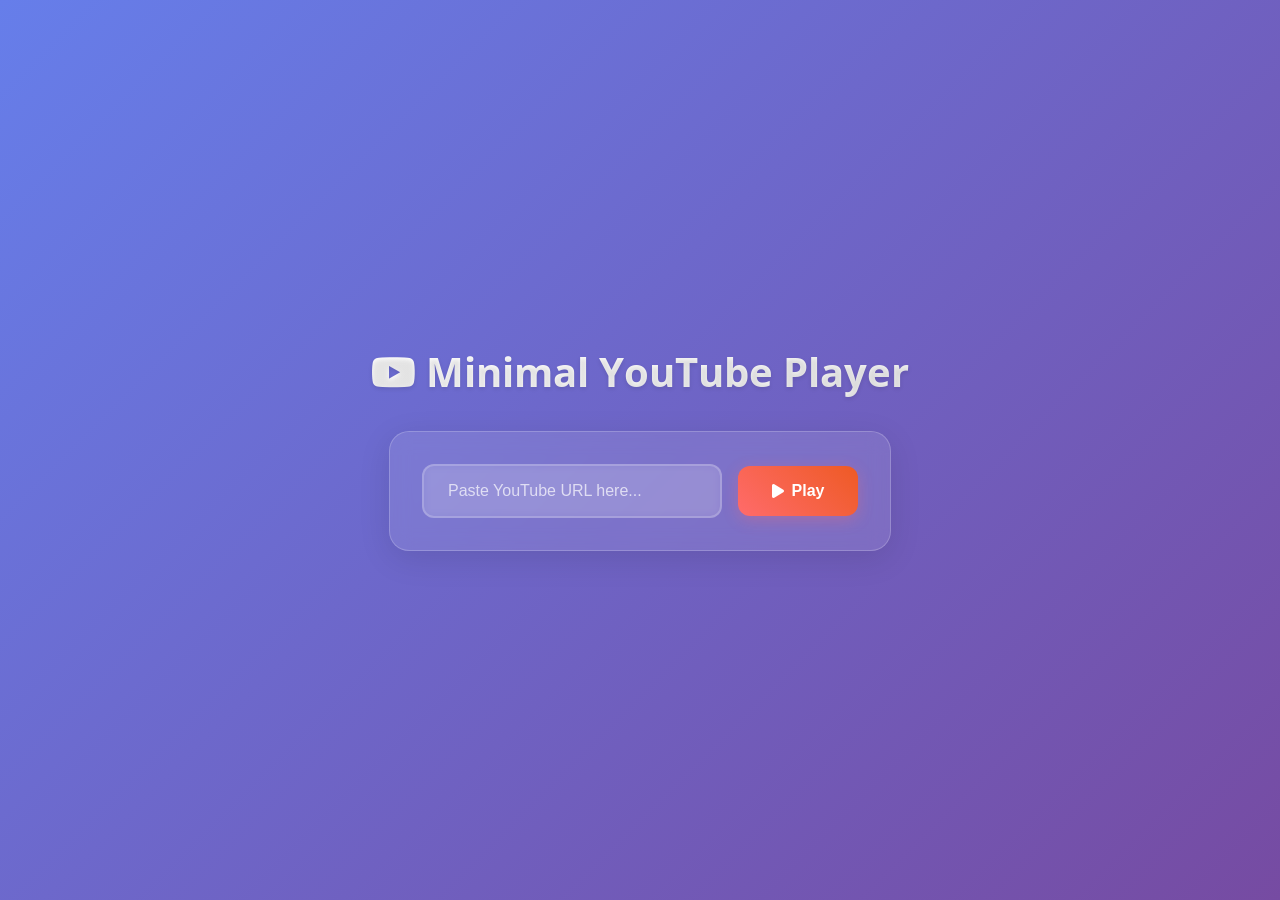
<file: index.html>
<!DOCTYPE html>
<html lang="en">
<head>
  <meta charset="UTF-8">
  <meta name="viewport" content="width=device-width, initial-scale=1.0">
  <title>Minimal YouTube Player</title>
  <meta name="description" content="A clean, minimal YouTube video player with modern UI">
  
  <!-- Fonts -->
  <link href="https://fonts.googleapis.com/css2?family=Open+Sans:wght@400;600;700&display=swap" rel="stylesheet">
  
  <!-- Favicons -->
  <link rel="icon" type="image/png" sizes="16x16" href="https://raw.githubusercontent.com/diluteoxygen/Minimal-YouTube-Player/main/favicon/favicon-16x16.png">
  <link rel="icon" type="image/png" sizes="32x32" href="https://raw.githubusercontent.com/diluteoxygen/Minimal-YouTube-Player/main/favicon/favicon-32x32.png">
  <link rel="icon" type="image/png" sizes="192x192" href="https://raw.githubusercontent.com/diluteoxygen/Minimal-YouTube-Player/main/favicon/android-chrome-192x192.png">
  <link rel="icon" type="image/png" sizes="512x512" href="https://raw.githubusercontent.com/diluteoxygen/Minimal-YouTube-Player/main/favicon/android-chrome-512x512.png">
  
  <!-- Icons -->
  <link rel="stylesheet" href="https://cdnjs.cloudflare.com/ajax/libs/font-awesome/6.0.0/css/all.min.css">
  
  <!-- Styles -->
  <link rel="stylesheet" type="text/css" href="style.css">
</head>
<body>
  <div class="container">
    <header>
      <h1><i class="fab fa-youtube"></i> Minimal YouTube Player</h1>
    </header>
    
    <main>
      <div class="search-container">
        <div class="input-group">
          <input 
            id="youtube-url" 
            type="url" 
            placeholder="Paste YouTube URL here..." 
            autocomplete="off"
            aria-label="YouTube URL"
            required
          >
          <button id="play-button" onclick="playVideo()" aria-label="Play video">
            <i class="fas fa-play"></i>
            <span>Play</span>
          </button>
        </div>
        
        <div id="error-message" class="error-message" role="alert" aria-live="polite">
          <i class="fas fa-exclamation-triangle"></i>
          <span id="error-text"></span>
        </div>
        
        <div id="success-message" class="success-message" role="status" aria-live="polite">
          <i class="fas fa-check-circle"></i>
          <span>Video loaded successfully!</span>
        </div>
      </div>
      
      <div id="player" role="region" aria-label="Video player"></div>
    </main>
  </div>
  
  <script src="script.js"></script>
</body>
</html>
</file>
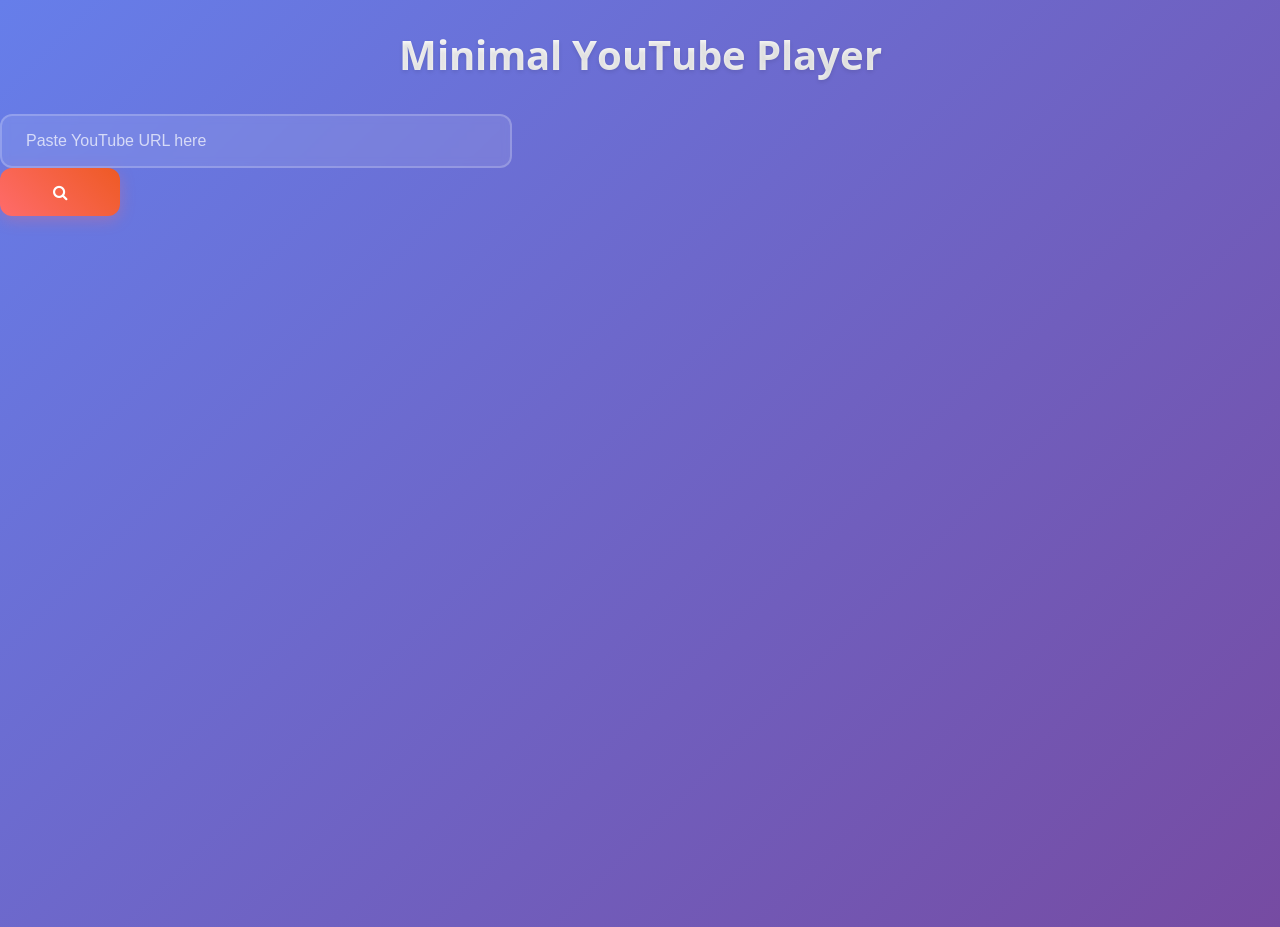
<file: main.html>
<!DOCTYPE html>
<html>
<head>
  <title>Minimal YouTube Player</title>
  <link href="https://fonts.googleapis.com/css?family=Open+Sans:400,700" rel="stylesheet">
  <link rel="stylesheet" href="https://cdnjs.cloudflare.com/ajax/libs/font-awesome/4.7.0/css/font-awesome.min.css">
  <link rel="stylesheet" type="text/css" href="style.css">
</head>
<body>
  <h1>Minimal YouTube Player</h1>
  <input id="youtube-url" type="text" placeholder="Paste YouTube URL here" style="width: 40%">
  <button onclick="playVideo()"><i class="fa fa-search"></i></button>
  <br><br>
  <div id="player"></div>

  <script>
    function getVideoId(youtubeUrl) {
      // Check if the URL is a shortened URL (e.g. https://youtu.be/dQw4w9WgXcQ)
      if (youtubeUrl.startsWith("https://youtu.be/")) {
        // Split the URL by the "/" character
        var urlParts = youtubeUrl.split("/");
  
        // Take the last element in the array (the video ID)
        return urlParts[urlParts.length - 1];
      }
  
      // Otherwise, assume the URL is a regular video URL (e.g. https://www.youtube.com/watch?v=dQw4w9WgXcQ)
      // Split the URL by the "v=" parameter
      var videoId1 = youtubeUrl.split("v=")[1];
  
      // Split the remaining URL by the "&" parameter, if present
      return videoId1.split("&")[0];
    }
  
    function playVideo() {
      // Get the YouTube URL from the input
      var youtubeUrl = document.getElementById("youtube-url").value;
  
      // Extract the video ID from the URL using the getVideoId function
      var videoId = getVideoId(youtubeUrl);
  
      // Create an iFrame element and set its src to the YouTube embed URL
      var iframe = document.createElement("iframe");
      iframe.src = "https://www.youtube.com/embed/" + videoId + "?autoplay=1";
      
      // Set the width and height of the iFrame
      iframe.width = 960;
      iframe.height = 540;
  

      // Add the iFrame to the player div
      var player = document.getElementById("player");
      player.innerHTML = "";
      player.appendChild(iframe);
    }
  </script>
</body>
</html>
</file>
<file: style.css>
/* Reset and base styles */
* {
  box-sizing: border-box;
}

body {
  font-family: 'Open Sans', sans-serif;
  margin: 0;
  padding: 0;
  background: linear-gradient(135deg, #667eea 0%, #764ba2 100%);
  min-height: 100vh;
  color: #ffffff;
  overflow-x: hidden;
}

/* Main container */
.container {
  max-width: 1200px;
  margin: 0 auto;
  padding: 20px;
  min-height: 100vh;
  display: flex;
  flex-direction: column;
  justify-content: center;
  align-items: center;
}

/* Header */
h1 {
  font-size: 2.5rem;
  font-weight: 700;
  margin-bottom: 2rem;
  text-align: center;
  background: linear-gradient(45deg, #ffffff, #f0f0f0);
  -webkit-background-clip: text;
  -webkit-text-fill-color: transparent;
  background-clip: text;
  text-shadow: 0 2px 4px rgba(0,0,0,0.1);
}

/* Search container */
.search-container {
  background: rgba(255, 255, 255, 0.1);
  backdrop-filter: blur(10px);
  border-radius: 20px;
  padding: 2rem;
  box-shadow: 0 8px 32px rgba(0, 0, 0, 0.1);
  border: 1px solid rgba(255, 255, 255, 0.2);
  width: 100%;
  max-width: 600px;
  margin-bottom: 2rem;
  transition: all 0.3s ease;
}

.search-container:hover {
  transform: translateY(-2px);
  box-shadow: 0 12px 40px rgba(0, 0, 0, 0.15);
}

/* Input and button container */
.input-group {
  display: flex;
  gap: 1rem;
  align-items: center;
  flex-wrap: wrap;
}

/* URL input */
#youtube-url {
  flex: 1;
  min-width: 300px;
  padding: 1rem 1.5rem;
  font-size: 1rem;
  border: 2px solid rgba(255, 255, 255, 0.2);
  border-radius: 12px;
  background: rgba(255, 255, 255, 0.1);
  color: #ffffff;
  backdrop-filter: blur(5px);
  transition: all 0.3s ease;
  outline: none;
}

#youtube-url::placeholder {
  color: rgba(255, 255, 255, 0.7);
}

#youtube-url:focus {
  border-color: rgba(255, 255, 255, 0.5);
  background: rgba(255, 255, 255, 0.15);
  transform: scale(1.02);
}

/* Search button */
button {
  background: linear-gradient(45deg, #ff6b6b, #ee5a24);
  border: none;
  color: white;
  padding: 1rem 2rem;
  font-size: 1rem;
  font-weight: 600;
  border-radius: 12px;
  cursor: pointer;
  transition: all 0.3s ease;
  box-shadow: 0 4px 15px rgba(255, 107, 107, 0.3);
  display: flex;
  align-items: center;
  gap: 0.5rem;
  min-width: 120px;
  justify-content: center;
}

button:hover {
  transform: translateY(-2px);
  box-shadow: 0 6px 20px rgba(255, 107, 107, 0.4);
  background: linear-gradient(45deg, #ff5252, #d63031);
}

button:active {
  transform: translateY(0);
}

button:disabled {
  opacity: 0.6;
  cursor: not-allowed;
  transform: none;
}

/* Loading spinner */
.loading {
  display: inline-block;
  width: 20px;
  height: 20px;
  border: 2px solid rgba(255, 255, 255, 0.3);
  border-radius: 50%;
  border-top-color: #ffffff;
  animation: spin 1s ease-in-out infinite;
}

@keyframes spin {
  to { transform: rotate(360deg); }
}

/* Player container */
#player {
  width: 100%;
  max-width: 960px;
  margin: 2rem auto;
  border-radius: 20px;
  overflow: hidden;
  box-shadow: 0 20px 60px rgba(0, 0, 0, 0.3);
  background: #000;
  display: none;
  animation: fadeInUp 0.6s ease-out;
}

#player.show {
  display: block;
}

@keyframes fadeInUp {
  from {
    opacity: 0;
    transform: translateY(30px);
  }
  to {
    opacity: 1;
    transform: translateY(0);
  }
}

/* Video iframe */
iframe {
  width: 100%;
  height: 540px;
  border: none;
  display: block;
}

/* Error message */
.error-message {
  background: rgba(255, 107, 107, 0.1);
  border: 1px solid rgba(255, 107, 107, 0.3);
  color: #ff6b6b;
  padding: 1rem;
  border-radius: 12px;
  margin-top: 1rem;
  display: none;
  animation: shake 0.5s ease-in-out;
}

@keyframes shake {
  0%, 100% { transform: translateX(0); }
  25% { transform: translateX(-5px); }
  75% { transform: translateX(5px); }
}

/* Success message */
.success-message {
  background: rgba(46, 204, 113, 0.1);
  border: 1px solid rgba(46, 204, 113, 0.3);
  color: #2ecc71;
  padding: 1rem;
  border-radius: 12px;
  margin-top: 1rem;
  display: none;
}

/* Responsive design */
@media screen and (max-width: 768px) {
  .container {
    padding: 1rem;
  }
  
  h1 {
    font-size: 2rem;
    margin-bottom: 1.5rem;
  }
  
  .search-container {
    padding: 1.5rem;
    margin-bottom: 1.5rem;
  }
  
  .input-group {
    flex-direction: column;
    gap: 1rem;
  }
  
  #youtube-url {
    min-width: 100%;
    width: 100%;
  }
  
  button {
    width: 100%;
    min-width: auto;
  }
  
  #player {
    margin: 1rem 0;
  }
  
  iframe {
    height: 300px;
  }
}

@media screen and (max-width: 480px) {
  h1 {
    font-size: 1.5rem;
  }
  
  .search-container {
    padding: 1rem;
  }
  
  iframe {
    height: 250px;
  }
}
</file>
